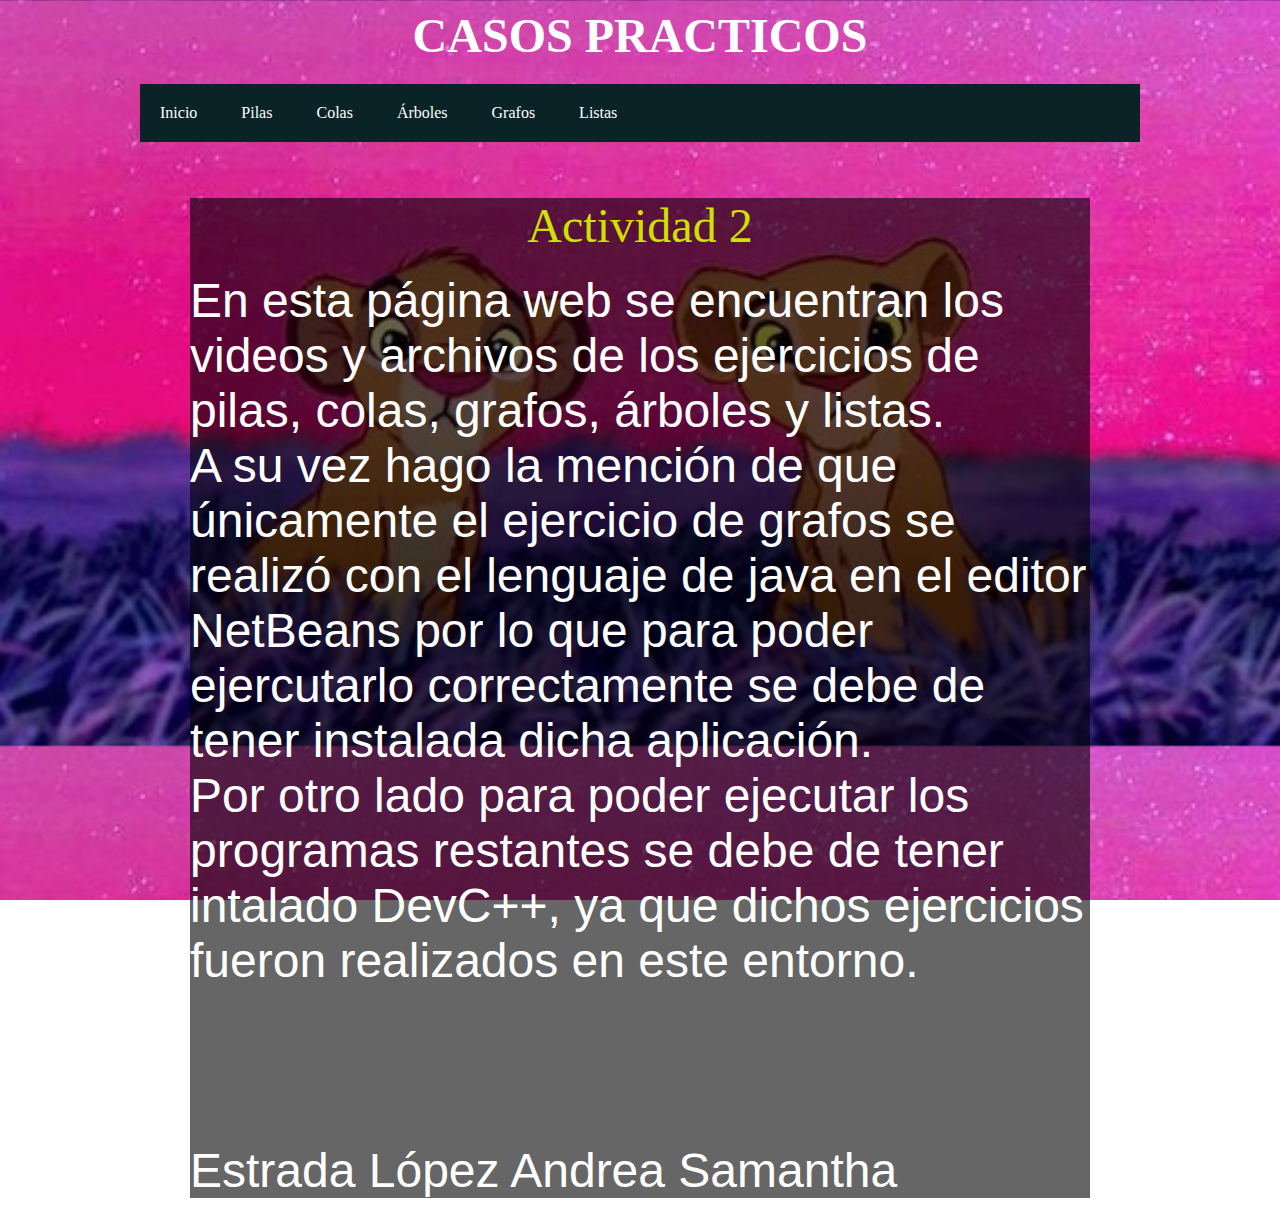
<file: index.html>
<HTML>
	<HEAD>
		<meta charset="utf-8">
        <TITLE> ACTIVIDAD 2</TITLE>
        <LINK REL="SHORTCUT ICON" HREF="pajarito.ico" TYPE="IMAGE/ICO"/>
        <H1 ALIGN="CENTER"><FONT FACE="Segoe Script" COLOR="WHITE" SIZE=60><B> CASOS PRACTICOS </B></FONT></H1>
        <link rel="stylesheet" type="text/css" href="estilo.css">
     </HEAD>
     <body style="background:url(fondo1.jpg) fixed repeat; background-size: 100%, 100%;">
     <ul class="menu">
      <li><a href="index.html">Inicio</a></li>
      <li><a href="Pilas.html">Pilas</a></li>
      <li><a href="Colas.html">Colas</a></li>
      <li><a href="Arboles.html">Árboles</a></li> 
      <li><a href="Grafos.html">Grafos</a></li>
      <li><a href="Listas.html">Listas</a></li>
    </ul>
    <br>
     <br>
    <article style="background:rgba(0,0,0,.6); width:900px;margin:auto;color:#fff;font-size:20px;">
     <center><p><font face="Comic Sans MS" size=34 color="DogerBlue">Actividad 2</font></p></center>
     <p><font face="Arial" size=8 color="white">En esta página web se encuentran los videos y archivos de los ejercicios de pilas, colas, grafos, árboles y listas. <br> A su vez hago la mención de que únicamente el ejercicio de grafos se realizó con el lenguaje de java en el editor NetBeans por lo que para poder ejercutarlo correctamente se debe de tener instalada dicha aplicación.<br> Por otro lado para poder ejecutar los programas restantes se debe de tener intalado DevC++, ya que dichos ejercicios fueron realizados en este entorno.
     </font></p>
     <br>
     <br>
     <br>
     <br>
     <br>
     <p><font face="Arial" size=8 color="white">Estrada López Andrea Samantha</font></p>
    </article>
     </body>
</HTML>
</file>
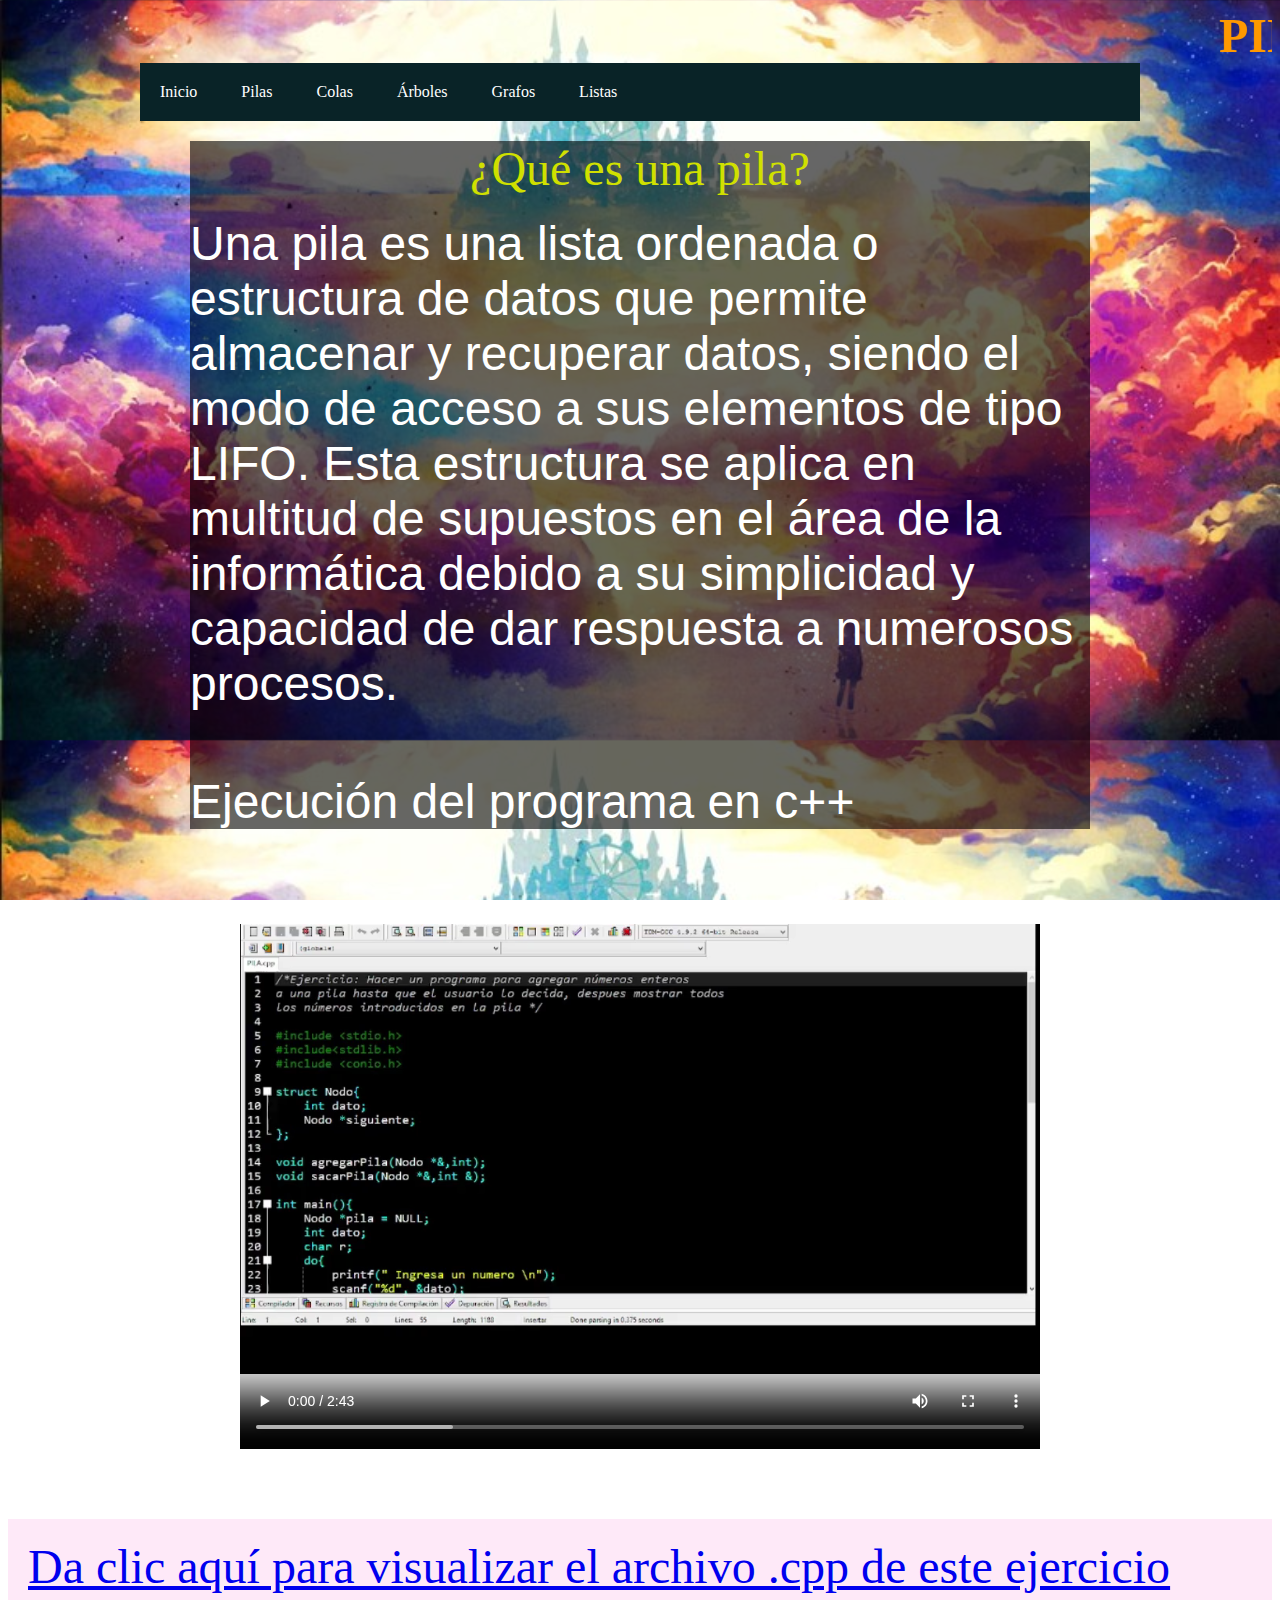
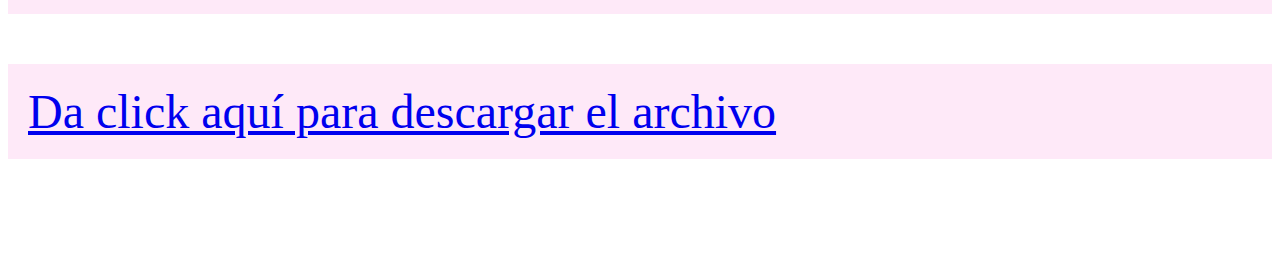
<file: Pilas.html>
<html>
     <head>
       <LINK REL="SHORTCUT ICON" HREF="pajarito.ico" TYPE="IMAGE/ICO"/>   
       <center><marquee direction="alternate" wicht="50" scrodelldela="0"><tittle><font face="Comic Sans MS" size="1000" color=#FF9900><b>PILAS</b></font></tittle></marquee></center>
       <link rel="stylesheet" type="text/css" href="estilo.css">
     </head>
<body style="background:url(fondo.jpg) fixed repeat; background-size: 100%, 100%;">
     <ul class="menu">
      <li><a href="index.html">Inicio</a></li>
      <li><a href="Pilas.html">Pilas</a></li>
      <li><a href="Colas.html">Colas</a></li>
      <li><a href="Arboles.html">Árboles</a></li> 
      <li><a href="Grafos.html">Grafos</a></li>
      <li><a href="Listas.html">Listas</a></li>
    </ul>
    <article style="background:rgba(0,0,0,.6); width:900px;margin:auto;color:#fff;font-size:20px;">
     <center><p><font face="Comic Sans MS" size=34 color="DogerBlue">¿Qué es una pila?</font></p></center>
     <p><font face="Arial" size=8 color="white">Una pila es una lista ordenada o estructura de datos que permite almacenar y recuperar datos, siendo el modo de acceso a sus elementos de tipo LIFO. Esta estructura se aplica en multitud de supuestos en el área de la informática debido a su simplicidad y capacidad de dar respuesta a numerosos procesos.
     </font></p>
     <br>
     <p><font face="Arial" size=8 color="white">Ejecución del programa en c++</font></p>
    </article>
     <DIV ALIGN="CENTER">
          <VIDEO CONTROLS="CONTROLS" WIDTH=800 HEIGHT=600>
               <SOURCE SRC="ejecuión de PILAS.mp4" TYPE="VIDEO/mp4">
               <SOURCE SRC="ejecuión de PILAS.webm" TYPE="VIDEO/webm">     
          </VIDEO>
     </DIV>
     <br>
    <br>
    <br>
     
     <p STYLE="BACKGROUND-COLOR: RGBA(254,218,244,0.6); PADDING: 20PX;"ALIGN="JUSTIFY"><font face="Hobo Std" size=34 color="DogerBlue"><a href="PILA.cpp" target="_blank">Da clic aquí para visualizar el archivo .cpp de este ejercicio</a></font></p>
     <br>
     <p STYLE="BACKGROUND-COLOR: RGBA(254,218,244,0.6); PADDING: 20PX;"ALIGN="JUSTIFY"><font face="Hobo Std" size=34 color="DogerBlue"><a target="NEW WINDOW" href="https://drive.google.com/file/d/1jPr2SHubWw9HlrPaA5v2biRkDEVpGGdC/view?usp=sharing">Da click aquí para descargar el archivo </a></font></p>
     <br>
     <br>
    <br>
    <br>
</body>
</html>
</file>
<file: estilo.css>
.menu{
	list-style: none;
	padding: 0;
	background: #092327;
	width: 80%;
	max-width: 1000px;
	margin: auto;
}
.menu li a{
	text-decoration: none;
	color: white;
	padding: 20px;
	display: block;
}
.menu li{
	display: inline-block;
	text-align: center;
}
.menu li a:hover{
	background: #ef8354;
}
</file>
